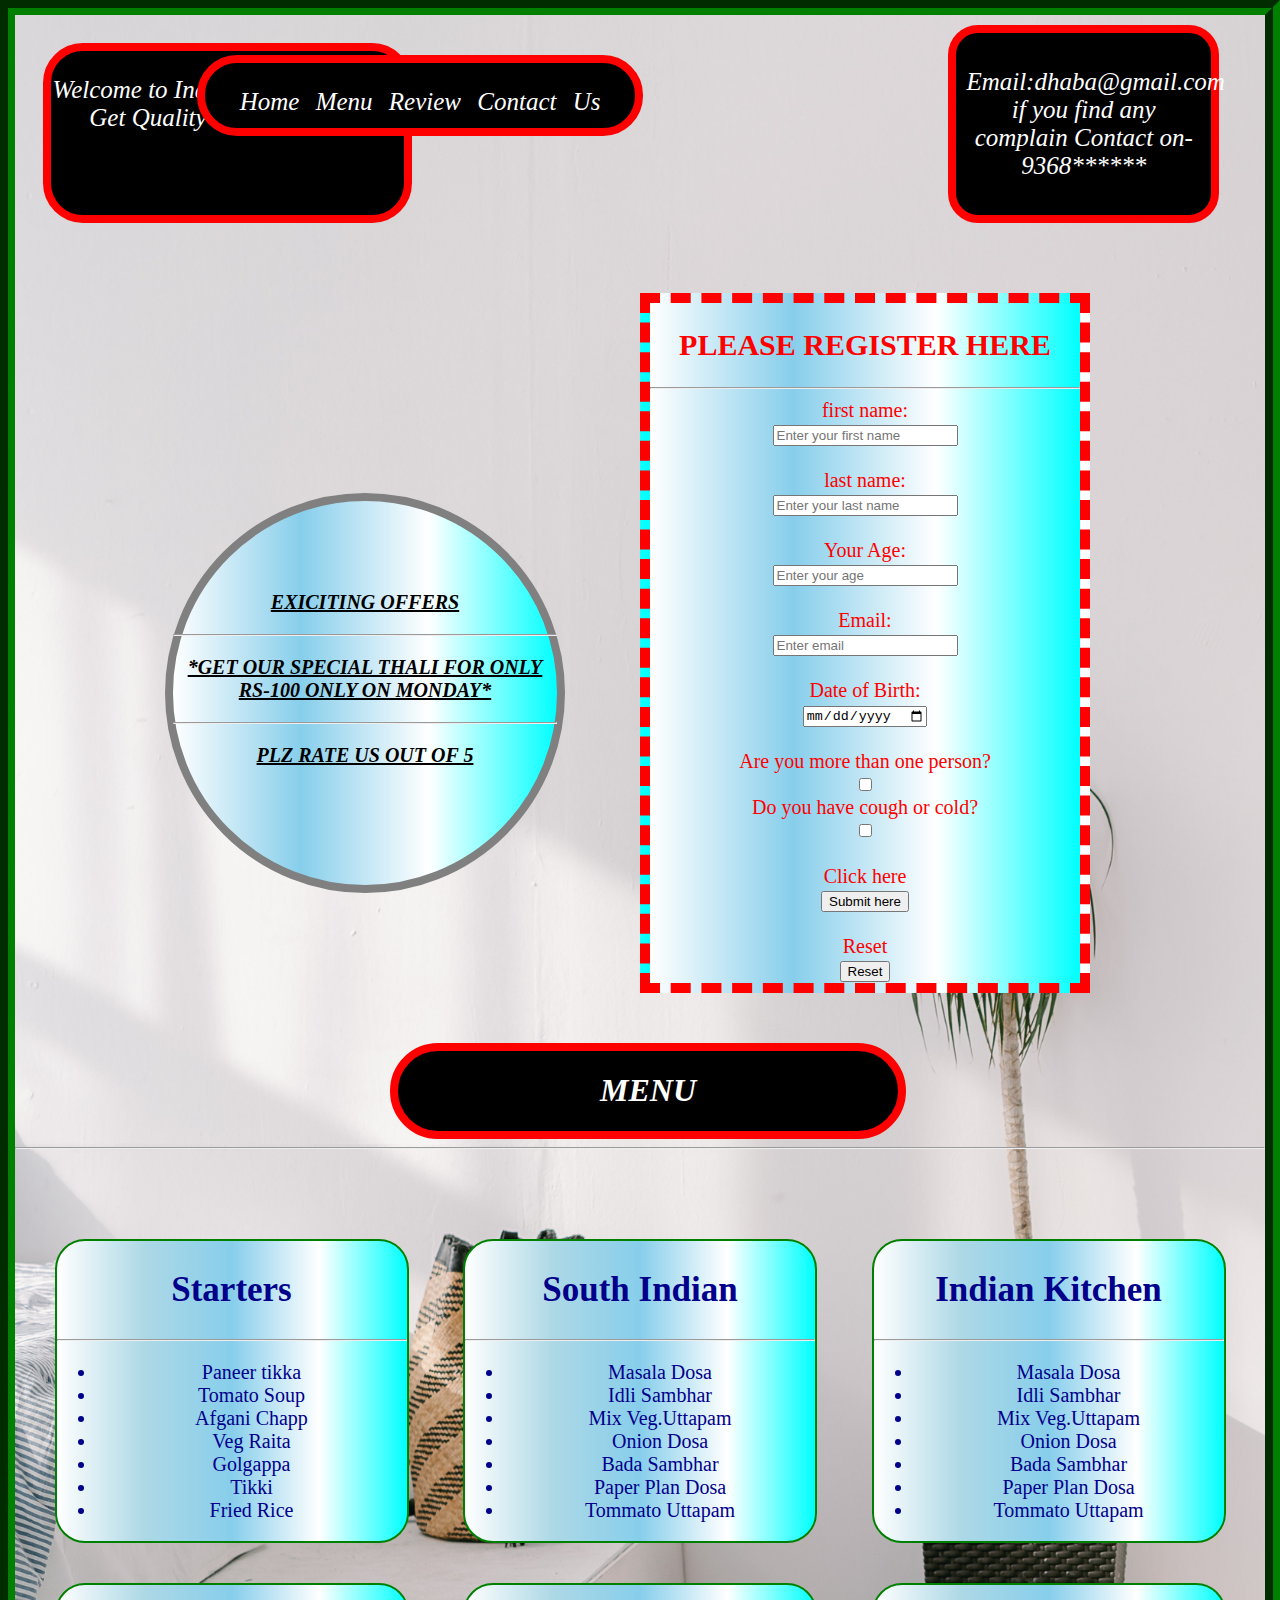
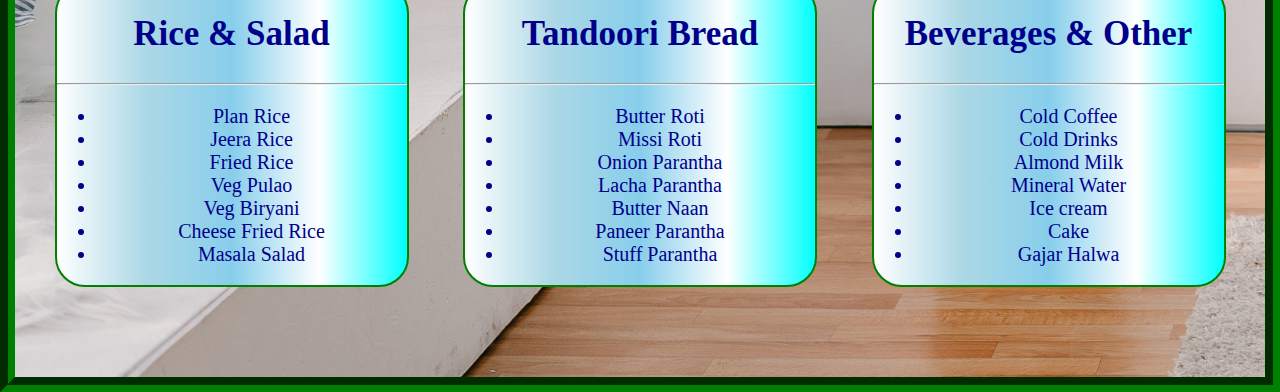
<file: index.html>
<!DOCTYPE html>
<html lang="en">

<head>
    <meta charset="UTF-8">
    <meta http-equiv="X-UA-Compatible" content="IE=edge">
    <meta name="viewport" content="width=device-width, initial-scale=1.0">
    <title>Document</title>
    <link rel="stylesheet" href="style.css">
</head>

<body>

    <div class="nav">

        <div class="first">
            <p>Welcome to Indian Dhaba And You Get Quality Food & Drinks </p>
        </div>
        <div class="second">
            <p>Home Menu Review Contact Us</p>
        </div>
        <div class="third">
            <p>Email:dhaba@gmail.com if you find any complain Contact on-9368******</p>
        </div>
    </div>


    <div class="form">
        <h2>PLEASE REGISTER HERE</h2>
        <hr>
        <form action="response.html">
            <label for="name">first name:</label><br>
            <input type="name" placeholder="Enter your first name" id="name"><br><br>
            <label for="name1">last name:</label><br>
            <input type="name" placeholder="Enter your last name" id="name1"><br><br>
            <label for="Age">Your Age:</label><br>
            <input type="number" placeholder="Enter your age" id="Age"><br><br>
            <label for="email">Email:</label><br>
            <input type="email" placeholder="Enter email" id="email"><br><br>
            <label for="dob">Date of Birth:</label><br>
            <input type="date" placeholder="dd/mm/yyyy" id="dob"><br><br>
            <label for="check">Are you more than one person?</label><br>
            <input type="checkbox" id="check"><br>
            <label for="check1">Do you have cough or cold?</label><br>
            <input type="checkbox" id="check1"><br><br>
            <label for="btn">Click here</label><br>
            <button id="btn">Submit here</button><br><br>
            <label>Reset</label><br>
            <input type="reset">
        </form>
    </div>
    <div class="circle">
        <p>EXICITING OFFERS</p>
        <hr>
        <p>*GET OUR SPECIAL THALI FOR ONLY RS-100 ONLY ON MONDAY*</p>
        <hr>
        <p>PLZ RATE US OUT OF 5</p>
    </div>
    <div class="parentm">
    <div class="menu">
        <h1>MENU</h1>
    </div>
    <hr class="hr">
    <div class="main">
        <div class="start">
            <h2 class="h">Starters</h2>
         <hr>
         <ul>
             <li>Paneer tikka</li>
             <li>Tomato Soup</li>
             <li>Afgani Chapp</li>
             <li>Veg Raita</li>
             <li>Golgappa</li>
             <li>Tikki</li>
             <li>Fried Rice</li>
         </ul> 
        </div>
        <div class="start">
            <h2 class="h">South Indian</h2>
         <hr>
         <ul>
             <li>Masala Dosa</li>
             <li>Idli Sambhar</li>
             <li>Mix Veg.Uttapam</li>
             <li>Onion Dosa</li>
             <li>Bada Sambhar</li>
             <li>Paper Plan Dosa</li>
             <li>Tommato Uttapam</li>
         </ul>
        </div>
        <div class="start">
            <h2 class="h">Indian Kitchen</h2>
            <hr>
            <ul>
                <li>Masala Dosa</li>
                <li>Idli Sambhar</li>
                <li>Mix Veg.Uttapam</li>
                <li>Onion Dosa</li>
                <li>Bada Sambhar</li>
                <li>Paper Plan Dosa</li>
                <li>Tommato Uttapam</li>
            </ul>
        </div>
        <div class="start">
            <h2 class="h">Rice & Salad</h2>
            <hr>
            <ul>
                <li>Plan Rice</li>
                <li>Jeera Rice</li>
                <li>Fried Rice</li>
                <li>Veg Pulao</li>
                <li>Veg Biryani</li>
                <li>Cheese Fried Rice</li>
                <li>Masala Salad</li>
            </ul>
        </div>
        <div class="start">
            <h2 class="h">Tandoori Bread</h2>
            <hr>
            <ul>
                <li>Butter Roti</li>
                <li>Missi Roti</li>
                <li>Onion Parantha</li>
                <li>Lacha Parantha</li>
                <li>Butter Naan</li>
                <li>Paneer Parantha</li>
                <li>Stuff Parantha</li>
            </ul>
        </div>
        <div class="start">
            <h2 class="h">Beverages & Other</h2>
         <hr>
         <ul>
             <li>Cold Coffee</li>
             <li>Cold Drinks</li>
             <li>Almond Milk</li>
             <li>Mineral Water</li>
             <li>Ice cream</li>
             <li>Cake</li>
             <li>Gajar Halwa</li>
         </ul>
        </div>
    </div>
</body>

</html>
</file>
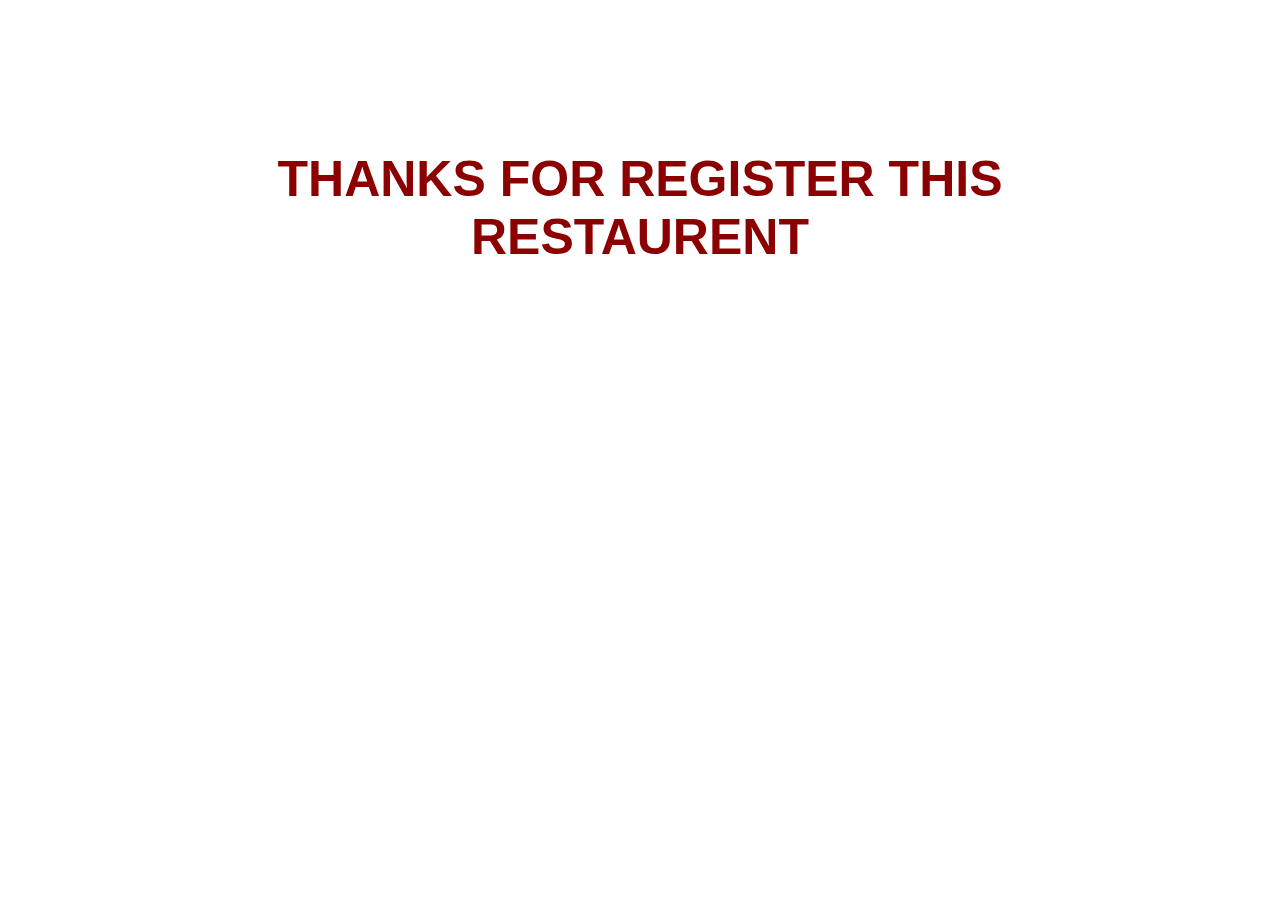
<file: response.html>
<!DOCTYPE html>
<html lang="en">
<head>
    <meta charset="UTF-8">
    <meta http-equiv="X-UA-Compatible" content="IE=edge">
    <meta name="viewport" content="width=device-width, initial-scale=1.0">
    <title>Response for form</title>
    <style>
        body{
            margin: 0;
            padding: 0;
        }
        h1{
            color:  darkred;
            text-align: center;
            font-size: 50px;
            margin: 150px;
            font-family: 'Lucida Sans', 'Lucida Sans Regular', 'Lucida Grande', 'Lucida Sans Unicode', Geneva, Verdana, sans-serif;
        }
    </style>
</head>
<body>
    <h1>THANKS FOR REGISTER THIS RESTAURENT</h1>
</body>
</html>
</file>
<file: style.css>
@import url('https://fonts.googleapis.com/css2?family=Ubuntu&display=swap');
body{
    background-image: url(background.jpg);
    background-size: cover;
    border: 15px groove green;
    margin: 0;
    padding: 0;
    scroll-behavior: smooth;
}

.nav
{
    display: flex;
    justify-content: space-between;
    padding: 10px;
   
}
.first{
    border: 8px solid red;
    border-radius: 40px;
    width: 30%;
    height: 20vh;
    background-color: black;
    color: #fff;
    box-sizing: border-box;
    font-size: 25px;
    text-align: center;
    font-style: italic;
    margin-left: 2vh;
    margin-top: 2vh;
}

.second{
    border: 8px solid red;
    border-radius: 40px;
    width: 35%;
    height: 40px;
    background-color: black;
    color: #fff;
    word-spacing: 10px;
    text-align: center;
    font-style: italic;
    font-size: 25px;
    padding-bottom: 25px;
    margin-left: -25vh;
    position: relative;
    right: 12%;
    top: 30px;
}
.third{
    border: 8px solid red;
    border-radius: 30px;
    width: 22%;
    background-color: black;
    color: #fff;
    font-size: 25px;
    text-align: center;
    font-style: italic;
    padding: 10px;
    margin-right: 4vh;
    box-sizing: border-box;

}
.circle{
    width: 400px;
    height: 400px;
    border: 8px solid grey;
    border-radius: 60%;
    font-family: Perpetua Titling MT;
    font-size: 20px;
    text-align: center;
    padding-top: 70px;
    box-sizing: border-box;
    font-weight: bolder;
    background:linear-gradient(to left, cyan, white, skyblue, white);
    margin-top: -500px;
    margin-left: 150px;
    text-decoration: underline;
    font-style: italic;
}
hr{
    color: #fff;
}
.form{
    background:linear-gradient(to left, cyan, white, skyblue, white);
    border: 10px dashed  red;
    color: red;
    font-size: 20px;
    width: 450px;
    height: 700px;     
    box-sizing: border-box;
    margin-left: 50%;
    margin-top: 60px;
    text-align: center;
    
}
.menu{
    border: 8px solid red;
    background-color: black;
    color: #fff;
    border-radius: 50px;
    width: 40%;
    text-align: center;
    font-style: italic;
    margin-left: 30%;
    margin-top: 150px;
}
.hr{
    color: grey;
}
.main{
    width: 1200px;
    margin: auto;
    display: flex;
    justify-content: space-evenly;
    align-items: center;
    flex-wrap: wrap;
    margin-top: 10vh;
    margin-bottom: 10vh;
    gap: 40px;
}
.h{
    font-size: 35px;
}
.start{
    border: 2px solid green;
    border-radius: 30px;
    background: linear-gradient(to left, cyan, white, skyblue, lightblue, white);
    width: 350px;
    height: 300px;
    color: darkblue;
    text-align: center;
    font-size: 20px;

}
</file>
